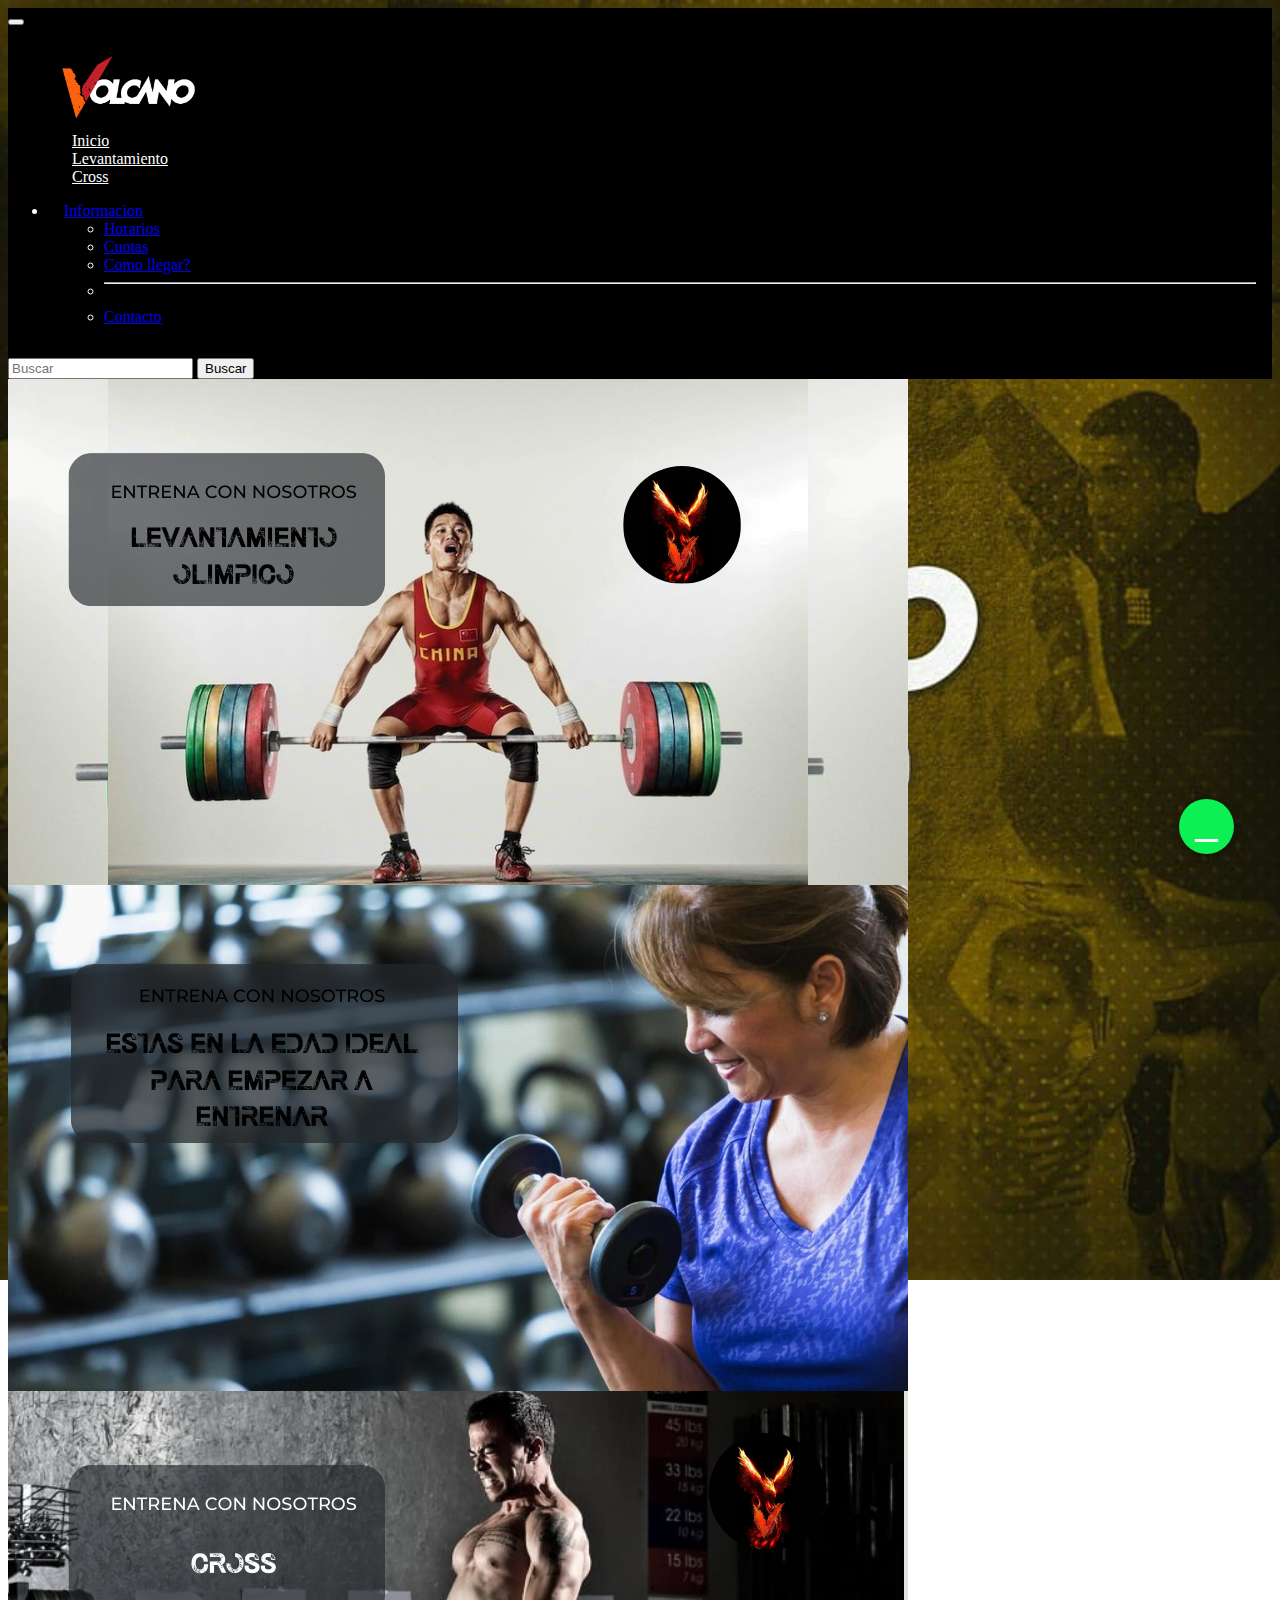
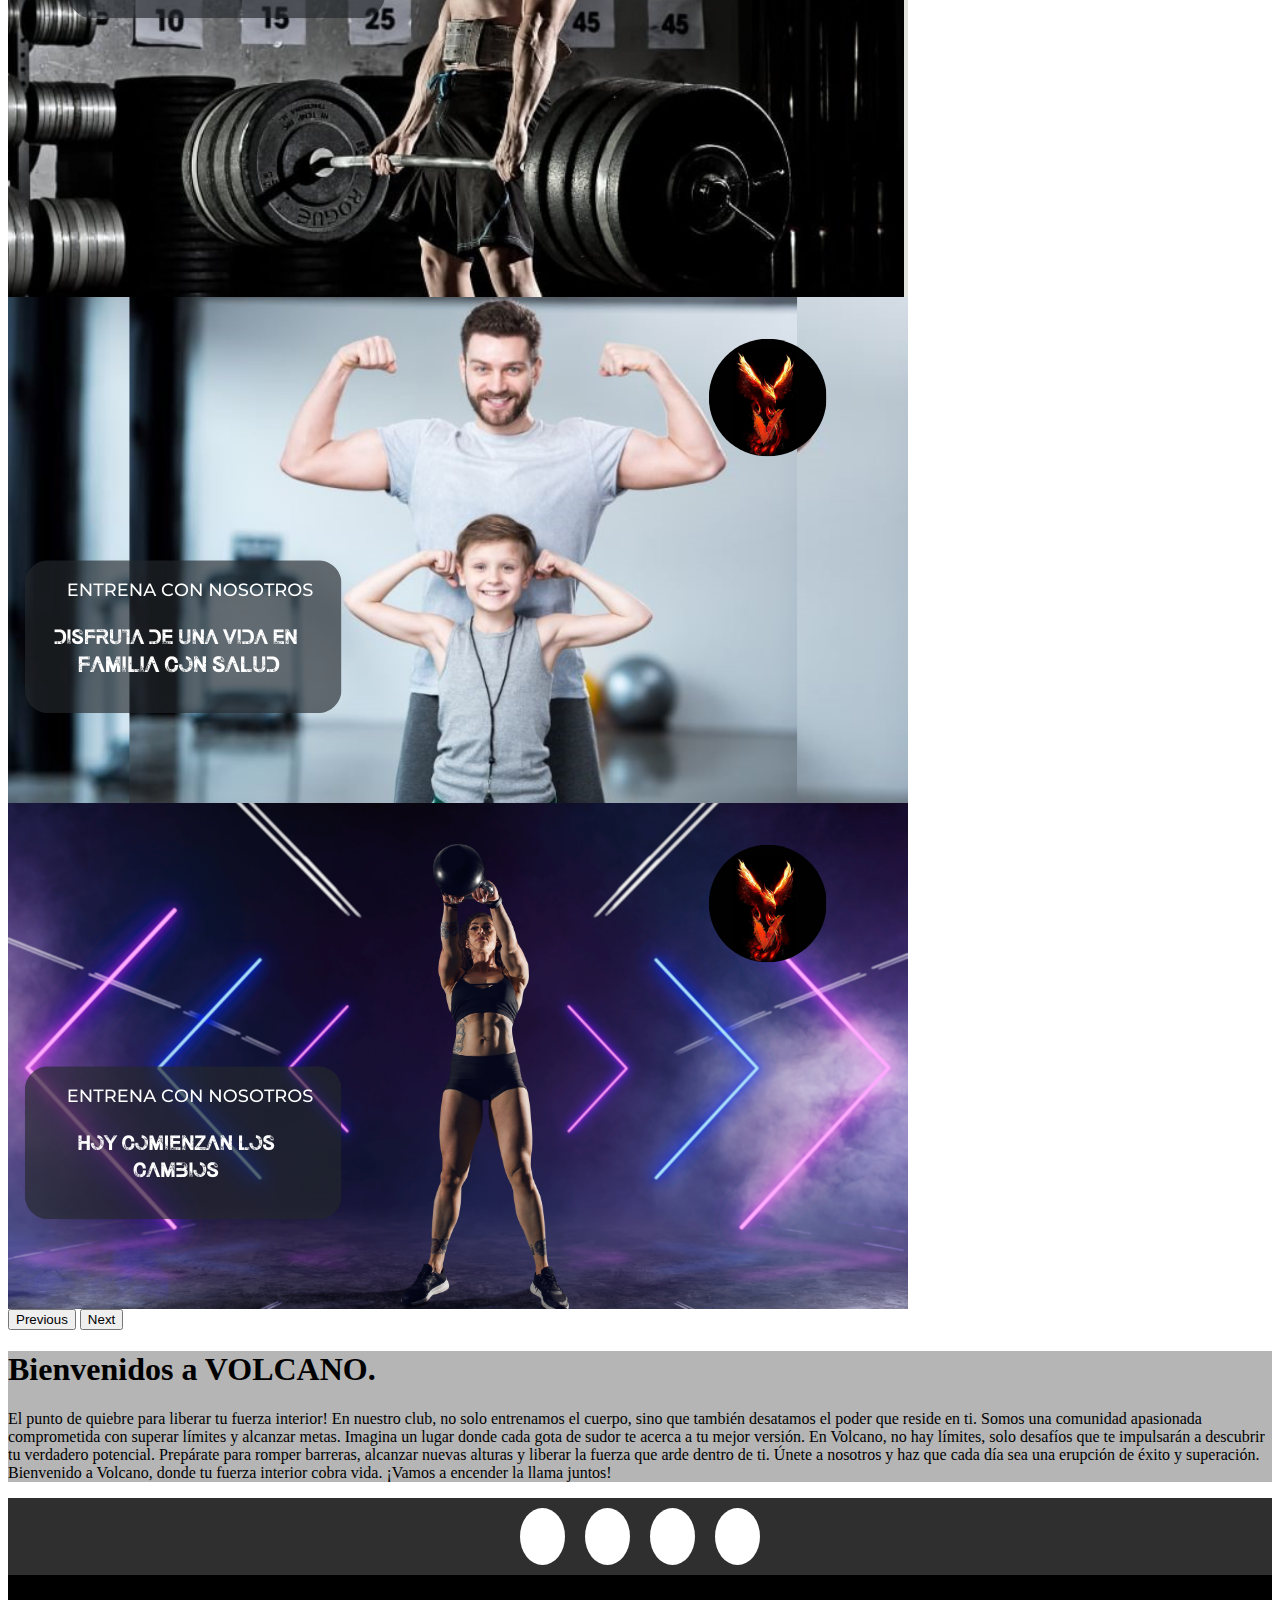
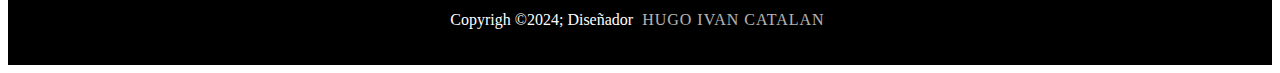
<file: index.html>
<!doctype html>
<html lang="es">
  <head>
    <meta charset="utf-8">
    <meta name="viewport" content="width=device-width, initial-scale=1">
    <title>Nuevo Volcano</title>
    <link href="https://cdn.jsdelivr.net/npm/bootstrap@5.3.2/dist/css/bootstrap.min.css" rel="stylesheet" integrity="sha384-T3c6CoIi6uLrA9TneNEoa7RxnatzjcDSCmG1MXxSR1GAsXEV/Dwwykc2MPK8M2HN" crossorigin="anonymous">
    <link rel="stylesheet" href="https://cdnjs.cloudflare.com/ajax/libs/font-awesome/5.15.1/css/all.min.css">
    <link rel="stylesheet" href="https://cdnjs.cloudflare.com/ajax/libs/font-awesome/6.5.1/css/all.min.css" integrity="sha512-DTOQO9RWCH3ppGqcWaEA1BIZOC6xxalwEsw9c2QQeAIftl+Vegovlnee1c9QX4TctnWMn13TZye+giMm8e2LwA==" crossorigin="anonymous" referrerpolicy="no-referrer" />
    <link rel="stylesheet" href="./css/styles.css">
  </head>
  <body>
    <header>
    <nav class="navbar-expand-lg bg-mio border-bottom border-body" data-bs-theme="dark">
    
      <div class="container-fluid">
        <button class="navbar-toggler" type="button" data-bs-toggle="collapse" data-bs-target="#navbarTogglerDemo01" aria-controls="navbarTogglerDemo01" aria-expanded="false" aria-label="Toggle navigation" _msthidden="A" _mstaria-label="320099" _msthash="424">
          <span class="navbar-toggler-icon"></span>
        </button>
        <div class="collapse navbar-collapse" id="navbarTogglerDemo01">
          
          <ul class="navbar-nav me-auto mb-2 mb-lg-0">
            <div class="logo">
              <img src="./asset/logo-volcano-PBI.png" alt="Logo de volcano">
          </div>
            <li class="nav-item">
              <a class="nav-link " aria-current="page" href="#" _msttexthash="59059" _msthash="426" style="color: white;padding: 1.5rem;">Inicio</a>
            </li>
            <li class="nav-item">
              <a class="nav-link" aria-current="page" href="./page/levantamiento.html" _msttexthash="72878" _msthash="427"; style="color: white; padding: 1.5rem" >Levantamiento</a>
            </li>
            <li class="nav-item">
              <a class="nav-link" aria-current="page" href= "./page/cross.html" _msttexthash="72878" _msthash="427"; style="color: white; padding: 1.5rem">Cross</a>
            </li>
            <li class="nav-item dropdown" style="color: white; padding: 1rem;">
              <a class="nav-link dropdown-toggle" data-bs-toggle="dropdown" href="#" role="button" aria-expanded="false" _msttexthash="300144" _msthash="335">Informacion</a>
              <ul class="dropdown-menu" _msthidden="4">
                <li _msthidden="1"><a class="dropdown-item" href="./page/horarios.html" _msttexthash="76466" _msthidden="1" _msthash="336">Horarios</a></li>
                <li _msthidden="1"><a class="dropdown-item" href="./page/cuotas.html" _msttexthash="232752" _msthidden="1" _msthash="337">Cuotas</a></li>
                <li _msthidden="1"><a class="dropdown-item" href="./page/comoLlegar.html" _msttexthash="349791" _msthidden="1" _msthash="338">Como llegar?</a></li>
                <li><hr class="dropdown-divider"></li>
                <li _msthidden="1"><a class="dropdown-item" href="./page/contactos.html" _msttexthash="230529" _msthidden="1" _msthash="339">Contacto</a></li>
              </ul>
          </ul>
          <form class="d-flex" role="search">
            <input class="form-control me-2" type="search" placeholder="Buscar" aria-label="Buscar" _mstplaceholder="74607" _msthash="429" _mstaria-label="74607">
            <button class="btn btn-outline-success" type="submit" _msttexthash="76154" _msthash="430">Buscar</button>
          </form>
        </div>
      </div>
    </nav>
  </header>
  
  <div id="carouselExample" class="carousel slide  ">
    <div class="carousel w-75 container ">
      <div class="carousel-item active container-fluid ">
        <img src="./asset/banner1.png" class="container-fluid " alt="...">
      </div>
      <div class="carousel-item container-fluid">
        <img src="./asset/banner2.png" class="container-fluid" alt="...">
      </div>
      <div class="carousel-item container-fluid">
        <img src="./asset/banner3.png" class="container-fluid" alt="...">
      </div>
      <div class="carousel-item container-fluid">
        <img src="./asset/banner4.png" class="container-fluid" alt="...">
      </div>
      <div class="carousel-item container-fluid">
        <img src="./asset/banner5.png" class="container-fluid" alt="...">
      </div>
    </div>    <button class="carousel-control-prev" type="button" data-bs-target="#carouselExample" data-bs-slide="prev">
      <span class="carousel-control-prev-icon " aria-hidden="true"></span>
      <span class="visually-hidden">Previous</span>
    </button>
    <button class="carousel-control-next" type="button" data-bs-target="#carouselExample" data-bs-slide="next">
      <span class="carousel-control-next-icon" aria-hidden="true"></span>
      <span class="visually-hidden">Next</span>
    </button>
  </div>

<article >
  <div class="position-relative p-lg-4 m-5 text-center text-white bg-otro">
    <h1>Bienvenidos a VOLCANO.</h1>
  <p>
  El punto de quiebre para liberar tu fuerza interior!
  
  En nuestro club, no solo entrenamos el cuerpo, sino que también desatamos el poder que reside en ti. Somos una comunidad apasionada comprometida con superar límites y alcanzar metas.
  
  Imagina un lugar donde cada gota de sudor te acerca a tu mejor versión. En Volcano, no hay límites, solo desafíos que te impulsarán a descubrir tu verdadero potencial.
  
  Prepárate para romper barreras, alcanzar nuevas alturas y liberar la fuerza que arde dentro de ti. Únete a nosotros y haz que cada día sea una erupción de éxito y superación.
  
  Bienvenido a Volcano, donde tu fuerza interior cobra vida. ¡Vamos a encender la llama juntos!</p>



</div>
<a href="https://walink.co/58cea6" target="_blank" class="btn-wsp container-fluid"><i class="fa-brands fa-whatsapp w-auto"></i></a></li>

</article>

  </main>

  

     <!-- Footer Start -->
     <footer class="footerConteiner">
      <div class="socialIcons">
               <a href="https://www.facebook.com/hugo.catalan.334/" target="_blank" class="facebook"><i class="fa-brands fa-facebook"></i></a></li>
               <a href="https://www.instagram.com/hugoivan.catalan/" target="_blank" class="twitter"><i class="fa-brands fa-instagram"></i></a></li>
               <a href="https://www.linkedin.com/in/hugo-catalan-895886133/" target="_blank" class="google-plus"><i class="fa-brands fa-linkedin-in"></i></a></li>
               <a href="https://walink.co/58cea6" target="_blank" class="instagram"><i class="fa-brands fa-whatsapp"></i></a></li>
      </div>
         
          <div class="footerBottom">
            <p>Copyrigh &copy;2024; Diseñador <span class="disen">Hugo Ivan Catalan</span></p>
          </div>
              
  </footer>
  <!-- Footer End -->
  <script src="https://cdn.jsdelivr.net/npm/@popperjs/core@2.11.8/dist/umd/popper.min.js" integrity="sha384-I7E8VVD/ismYTF4hNIPjVp/Zjvgyol6VFvRkX/vR+Vc4jQkC+hVqc2pM8ODewa9r" crossorigin="anonymous"></script>
  <script src="https://cdn.jsdelivr.net/npm/bootstrap@5.3.2/dist/js/bootstrap.min.js" integrity="sha384-BBtl+eGJRgqQAUMxJ7pMwbEyER4l1g+O15P+16Ep7Q9Q+zqX6gSbd85u4mG4QzX+" crossorigin="anonymous"></script>
</body>
</html>
</file>
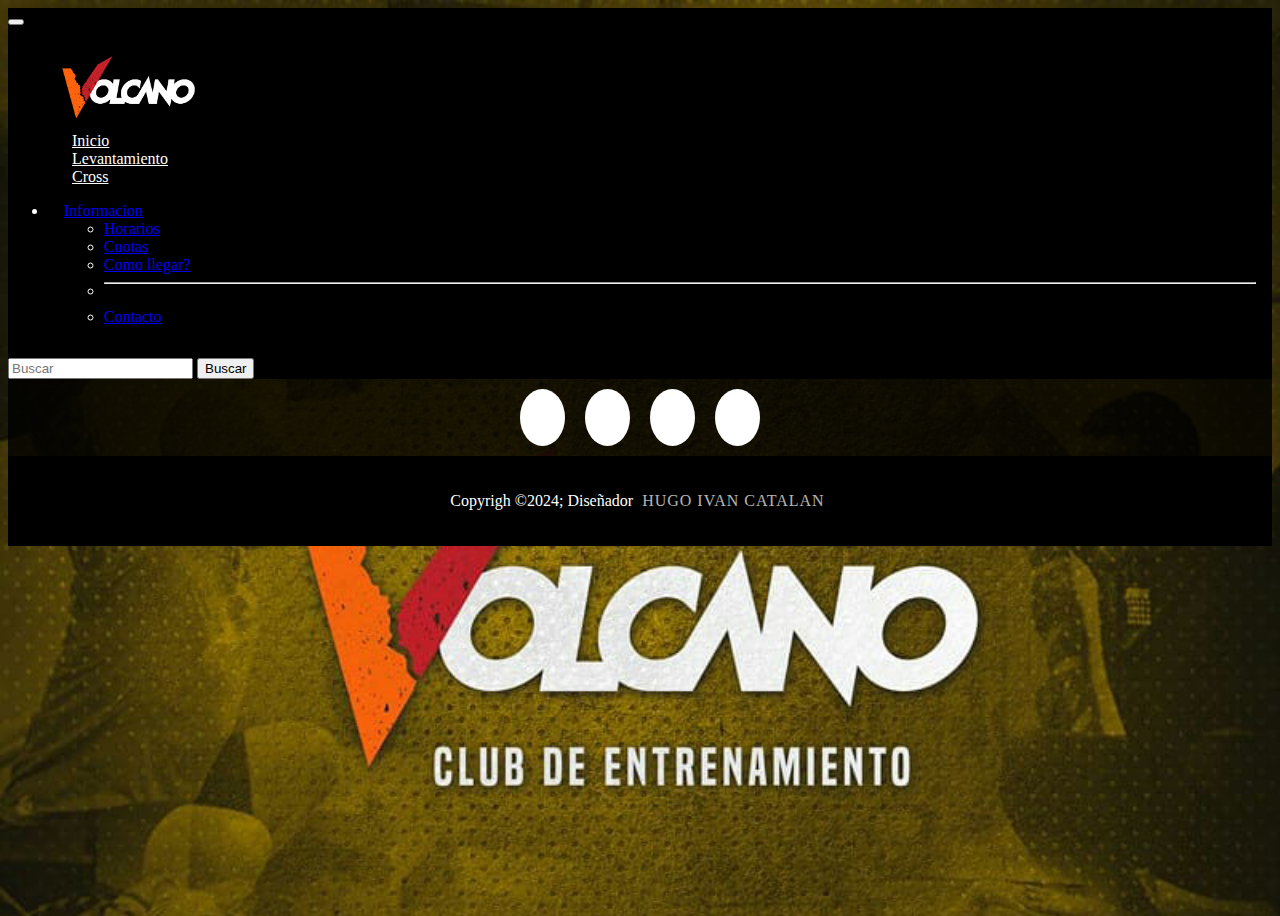
<file: page/comoLlegar.html>
<!doctype html>
<html lang="es">
  <head>
    <meta charset="utf-8">
    <meta name="viewport" content="width=device-width, initial-scale=1">
    <title>Nuevo Volcano</title>
    <link href="https://cdn.jsdelivr.net/npm/bootstrap@5.3.2/dist/css/bootstrap.min.css" rel="stylesheet" integrity="sha384-T3c6CoIi6uLrA9TneNEoa7RxnatzjcDSCmG1MXxSR1GAsXEV/Dwwykc2MPK8M2HN" crossorigin="anonymous">
    <link rel="stylesheet" href="https://cdnjs.cloudflare.com/ajax/libs/font-awesome/5.15.1/css/all.min.css">
    <link rel="stylesheet" href="https://cdnjs.cloudflare.com/ajax/libs/font-awesome/6.5.1/css/all.min.css" integrity="sha512-DTOQO9RWCH3ppGqcWaEA1BIZOC6xxalwEsw9c2QQeAIftl+Vegovlnee1c9QX4TctnWMn13TZye+giMm8e2LwA==" crossorigin="anonymous" referrerpolicy="no-referrer" />
    <link rel="stylesheet" href="../css/styles.css">
  </head>
  <body>
    <header>
    <nav class="navbar-expand-lg bg-mio border-bottom border-body" data-bs-theme="dark">
    
      <div class="container-fluid">
        <button class="navbar-toggler" type="button" data-bs-toggle="collapse" data-bs-target="#navbarTogglerDemo01" aria-controls="navbarTogglerDemo01" aria-expanded="false" aria-label="Toggle navigation" _msthidden="A" _mstaria-label="320099" _msthash="424">
          <span class="navbar-toggler-icon"></span>
        </button>
        <div class="collapse navbar-collapse" id="navbarTogglerDemo01">
          
          <ul class="navbar-nav me-auto mb-2 mb-lg-0">
            <div class="logo">
              <img src="../asset/logo-volcano-PBI.png" alt="Logo de volcano">
          </div>
            <li class="nav-item">
              <a class="nav-link " aria-current="page" href="../index.html" _msttexthash="59059" _msthash="426" style="color: white;padding: 1.5rem;">Inicio</a>
            </li>
            <li class="nav-item">
              <a class="nav-link" href="#" _msttexthash="72878" _msthash="427"; style="color: white; padding: 1.5rem" >Levantamiento</a>
            </li>
            <li class="nav-item">
              <a class="nav-link" aria-current="page" href="/page/cross.html"  _msttexthash="227084" _msthash="428"; style="color: white; padding: 1.5rem">Cross</a>
            </li>
            <li class="nav-item dropdown" style="color: white; padding: 1rem;">
              <a class="nav-link dropdown-toggle" data-bs-toggle="dropdown" href="#" role="button" aria-expanded="false" _msttexthash="300144" _msthash="335">Informacion</a>
              <ul class="dropdown-menu" _msthidden="4">
                <li _msthidden="1"><a class="dropdown-item" href="./horarios.html" _msttexthash="76466" _msthidden="1" _msthash="336">Horarios</a></li>
                <li _msthidden="1"><a class="dropdown-item" href="./cuotas.html" _msttexthash="232752" _msthidden="1" _msthash="337">Cuotas</a></li>
                <li _msthidden="1"><a class="dropdown-item" href="./comoLlegar.html" _msttexthash="349791" _msthidden="1" _msthash="338">Como llegar?</a></li>
                <li><hr class="dropdown-divider"></li>
                <li _msthidden="1"><a class="dropdown-item" href="./contactos.html" _msttexthash="230529" _msthidden="1" _msthash="339">Contacto</a></li>
              </ul>
          </ul>
          <form class="d-flex" role="search">
            <input class="form-control me-2" type="search" placeholder="Buscar" aria-label="Buscar" _mstplaceholder="74607" _msthash="429" _mstaria-label="74607">
            <button class="btn btn-outline-success" type="submit" _msttexthash="76154" _msthash="430">Buscar</button>
          </form>
        </div>
      </div>
    </nav>
  </header>

  
 
 
     <!-- Footer Start -->
     <footer class="footerConteiner">
      <div class="socialIcons">
               <a href="#" target="_blank" class="facebook"><i class="fa-brands fa-facebook"></i></a></li>
               <a href="#" target="_blank" class="twitter"><i class="fa-brands fa-instagram"></i></a></li>
               <a href="#" target="_blank" class="google-plus"><i class="fa-brands fa-linkedin-in"></i></a></li>
               <a href="#" target="_blank" class="instagram"><i class="fa-brands fa-whatsapp"></i></a></li>
      </div>
          
          <div class="footerBottom">
            <p>Copyrigh &copy;2024; Diseñador <span class="disen">Hugo Ivan Catalan</span></p>
          </div>
              
  </footer>
  <!-- Footer End -->
    <script src="https://cdn.jsdelivr.net/npm/bootstrap@5.3.2/dist/js/bootstrap.bundle.min.js" integrity="sha384-C6RzsynM9kWDrMNeT87bh95OGNyZPhcTNXj1NW7RuBCsyN/o0jlpcV8Qyq46cDfL" crossorigin="anonymous"></script>
  </body>
</html>
</file>
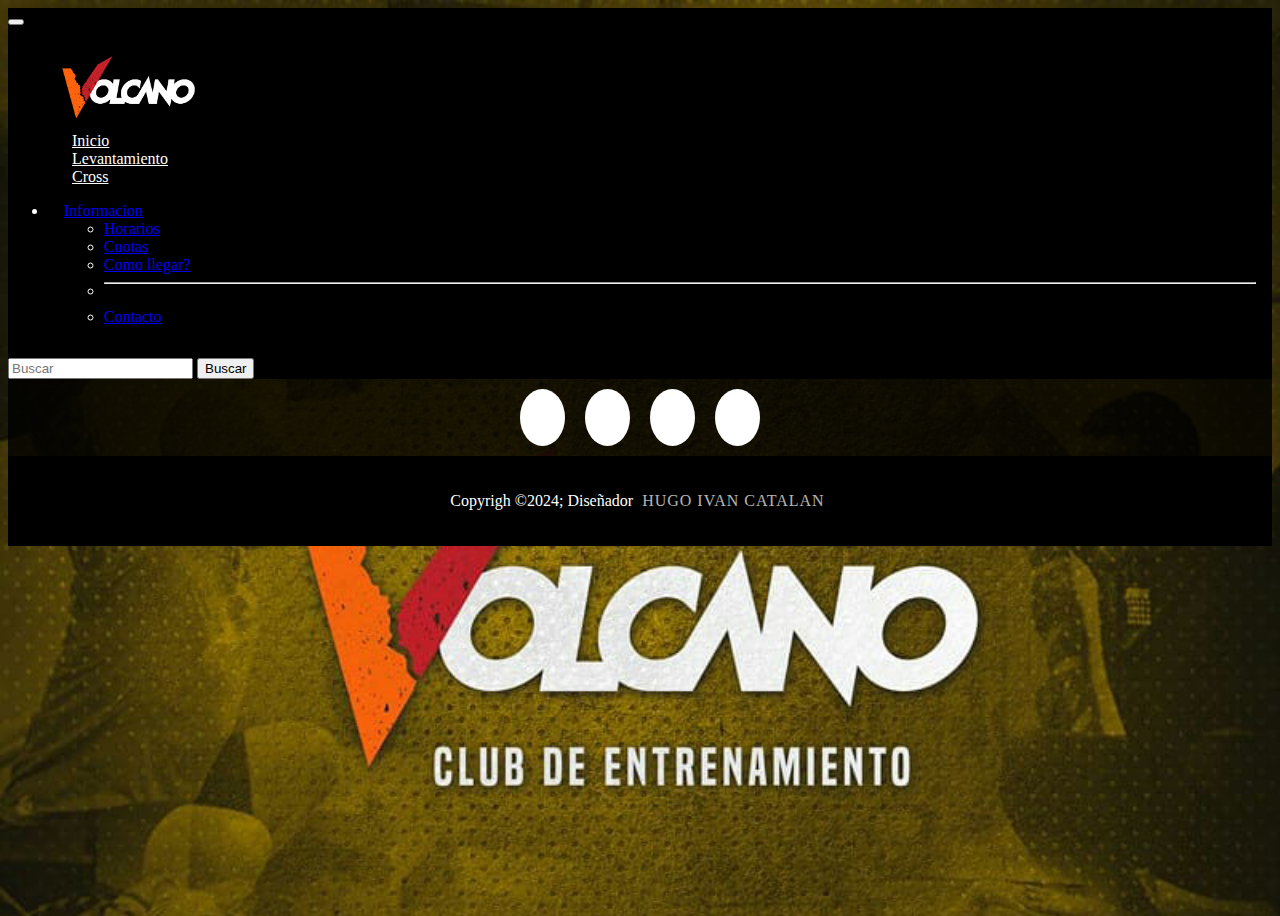
<file: page/contactos.html>
<!doctype html>
<html lang="es">
  <head>
    <meta charset="utf-8">
    <meta name="viewport" content="width=device-width, initial-scale=1">
    <title>Nuevo Volcano</title>
    <link href="https://cdn.jsdelivr.net/npm/bootstrap@5.3.2/dist/css/bootstrap.min.css" rel="stylesheet" integrity="sha384-T3c6CoIi6uLrA9TneNEoa7RxnatzjcDSCmG1MXxSR1GAsXEV/Dwwykc2MPK8M2HN" crossorigin="anonymous">
    <link rel="stylesheet" href="https://cdnjs.cloudflare.com/ajax/libs/font-awesome/5.15.1/css/all.min.css">
    <link rel="stylesheet" href="https://cdnjs.cloudflare.com/ajax/libs/font-awesome/6.5.1/css/all.min.css" integrity="sha512-DTOQO9RWCH3ppGqcWaEA1BIZOC6xxalwEsw9c2QQeAIftl+Vegovlnee1c9QX4TctnWMn13TZye+giMm8e2LwA==" crossorigin="anonymous" referrerpolicy="no-referrer" />
    <link rel="stylesheet" href="../css/styles.css">
  </head>
  <body>
    <header>
    <nav class="navbar-expand-lg bg-mio border-bottom border-body" data-bs-theme="dark">
    
      <div class="container-fluid">
        <button class="navbar-toggler" type="button" data-bs-toggle="collapse" data-bs-target="#navbarTogglerDemo01" aria-controls="navbarTogglerDemo01" aria-expanded="false" aria-label="Toggle navigation" _msthidden="A" _mstaria-label="320099" _msthash="424">
          <span class="navbar-toggler-icon"></span>
        </button>
        <div class="collapse navbar-collapse" id="navbarTogglerDemo01">
          
          <ul class="navbar-nav me-auto mb-2 mb-lg-0">
            <div class="logo">
              <img src="../asset/logo-volcano-PBI.png" alt="Logo de volcano">
          </div>
            <li class="nav-item">
              <a class="nav-link " aria-current="page" href="../index.html" _msttexthash="59059" _msthash="426" style="color: white;padding: 1.5rem;">Inicio</a>
            </li>
            <li class="nav-item">
              <a class="nav-link" href="./levantamiento.html" _msttexthash="72878" _msthash="427"; style="color: white; padding: 1.5rem" >Levantamiento</a>
            </li>
            <li class="nav-item">
              <a class="nav-link aria-disabled=" href="./cross.html"   true_msttexthash="227084" _msthash="428"; style="color: white; padding: 1.5rem">Cross</a>
            </li>
            <li class="nav-item dropdown" style="color: white; padding: 1rem;">
              <a class="nav-link dropdown-toggle" data-bs-toggle="dropdown" href="#" role="button" aria-expanded="false" _msttexthash="300144" _msthash="335">Informacion</a>
              <ul class="dropdown-menu" _msthidden="4">
                <li _msthidden="1"><a class="dropdown-item" href="./horarios.html" _msttexthash="76466" _msthidden="1" _msthash="336">Horarios</a></li>
                <li _msthidden="1"><a class="dropdown-item" href="./cuotas.html" _msttexthash="232752" _msthidden="1" _msthash="337">Cuotas</a></li>
                <li _msthidden="1"><a class="dropdown-item" href="./comoLlegar.html" _msttexthash="349791" _msthidden="1" _msthash="338">Como llegar?</a></li>
                <li><hr class="dropdown-divider"></li>
                <li _msthidden="1"><a class="dropdown-item" href="#" _msttexthash="230529" _msthidden="1" _msthash="339">Contacto</a></li>
              </ul>
          </ul>
          <form class="d-flex" role="search">
            <input class="form-control me-2" type="search" placeholder="Buscar" aria-label="Buscar" _mstplaceholder="74607" _msthash="429" _mstaria-label="74607">
            <button class="btn btn-outline-success" type="submit" _msttexthash="76154" _msthash="430">Buscar</button>
          </form>
        </div>
      </div>
    </nav>
  </header>

  
 
 
     <!-- Footer Start -->
     <footer class="footerConteiner">
      <div class="socialIcons">
               <a href="#" target="_blank" class="facebook"><i class="fa-brands fa-facebook"></i></a></li>
               <a href="#" target="_blank" class="twitter"><i class="fa-brands fa-instagram"></i></a></li>
               <a href="#" target="_blank" class="google-plus"><i class="fa-brands fa-linkedin-in"></i></a></li>
               <a href="#" target="_blank" class="instagram"><i class="fa-brands fa-whatsapp"></i></a></li>
      </div>
          
          <div class="footerBottom">
            <p>Copyrigh &copy;2024; Diseñador <span class="disen">Hugo Ivan Catalan</span></p>
          </div>
              
  </footer>
  <!-- Footer End -->
    <script src="https://cdn.jsdelivr.net/npm/bootstrap@5.3.2/dist/js/bootstrap.bundle.min.js" integrity="sha384-C6RzsynM9kWDrMNeT87bh95OGNyZPhcTNXj1NW7RuBCsyN/o0jlpcV8Qyq46cDfL" crossorigin="anonymous"></script>
  </body>
</html>
</file>
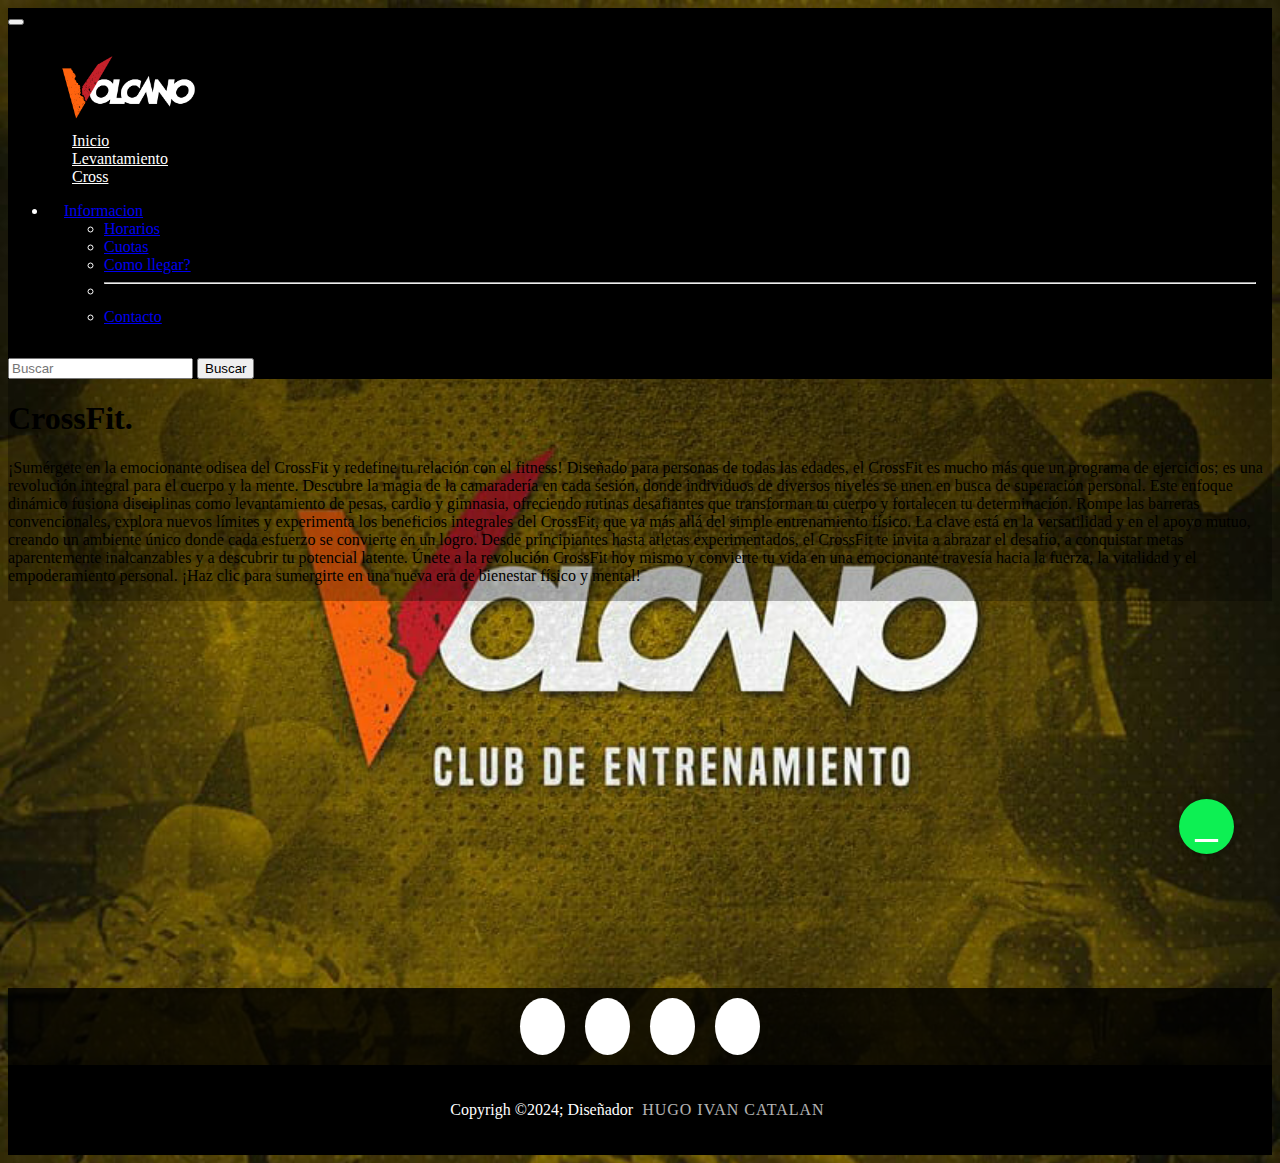
<file: page/cross.html>
<!doctype html>
<html lang="es">
  <head>
    <meta charset="utf-8">
    <meta name="viewport" content="width=device-width, initial-scale=1">
    <title>Nuevo Volcano</title>
    <link href="https://cdn.jsdelivr.net/npm/bootstrap@5.3.2/dist/css/bootstrap.min.css" rel="stylesheet" integrity="sha384-T3c6CoIi6uLrA9TneNEoa7RxnatzjcDSCmG1MXxSR1GAsXEV/Dwwykc2MPK8M2HN" crossorigin="anonymous">
    <link rel="stylesheet" href="https://cdnjs.cloudflare.com/ajax/libs/font-awesome/5.15.1/css/all.min.css">
    <link rel="stylesheet" href="https://cdnjs.cloudflare.com/ajax/libs/font-awesome/6.5.1/css/all.min.css" integrity="sha512-DTOQO9RWCH3ppGqcWaEA1BIZOC6xxalwEsw9c2QQeAIftl+Vegovlnee1c9QX4TctnWMn13TZye+giMm8e2LwA==" crossorigin="anonymous" referrerpolicy="no-referrer" />
    <link rel="stylesheet" href="../css/styles.css">
  </head>
  <body>
    <header>
    <nav class="navbar-expand-lg bg-mio border-bottom border-body" data-bs-theme="dark">
    
      <div class="container-fluid">
        <button class="navbar-toggler" type="button" data-bs-toggle="collapse" data-bs-target="#navbarTogglerDemo01" aria-controls="navbarTogglerDemo01" aria-expanded="false" aria-label="Toggle navigation" _msthidden="A" _mstaria-label="320099" _msthash="424">
          <span class="navbar-toggler-icon"></span>
        </button>
        <div class="collapse navbar-collapse" id="navbarTogglerDemo01">
          
          <ul class="navbar-nav me-auto mb-2 mb-lg-0">
            <div class="logo">
              <img src="../asset/logo-volcano-PBI.png" alt="Logo de volcano">
          </div>
            <li class="nav-item">
              <a class="nav-link " aria-current="page" href="../index.html" _msttexthash="59059" _msthash="426" style="color: white;padding: 1.5rem;">Inicio</a>
            </li>
            <li class="nav-item">
              <a class="nav-link" href="./levantamiento.html" _msttexthash="72878" _msthash="427"; style="color: white; padding: 1.5rem" >Levantamiento</a>
            </li>
            <li class="nav-item">
              <a class="nav-link" aria-current="page" href="/page/cross.html"  _msttexthash="227084" _msthash="428"; style="color: white; padding: 1.5rem">Cross</a>
            </li>
            <li class="nav-item dropdown" style="color: white; padding: 1rem;">
              <a class="nav-link dropdown-toggle" data-bs-toggle="dropdown" href="#" role="button" aria-expanded="false" _msttexthash="300144" _msthash="335">Informacion</a>
              <ul class="dropdown-menu" _msthidden="4">
                <li _msthidden="1"><a class="dropdown-item" href="./horarios.html" _msttexthash="76466" _msthidden="1" _msthash="336">Horarios</a></li>
                <li _msthidden="1"><a class="dropdown-item" href="./cuotas.html" _msttexthash="232752" _msthidden="1" _msthash="337">Cuotas</a></li>
                <li _msthidden="1"><a class="dropdown-item" href="./comoLlegar.html" _msttexthash="349791" _msthidden="1" _msthash="338">Como llegar?</a></li>
                <li><hr class="dropdown-divider"></li>
                <li _msthidden="1"><a class="dropdown-item" href="./contactos.html" _msttexthash="230529" _msthidden="1" _msthash="339">Contacto</a></li>
              </ul>
          </ul>
          <form class="d-flex" role="search">
            <input class="form-control me-2" type="search" placeholder="Buscar" aria-label="Buscar" _mstplaceholder="74607" _msthash="429" _mstaria-label="74607">
            <button class="btn btn-outline-success" type="submit" _msttexthash="76154" _msthash="430">Buscar</button>
          </form>
        </div>
      </div>
    </nav>
  </header>

  
  <div class="p-lg-3 m-3 text-center text-white bg-otro">
     
    <h1>CrossFit.</h1>
<p class="p-4 ">¡Sumérgete en la emocionante odisea del CrossFit y redefine tu relación con el fitness! Diseñado para personas de todas las edades, el CrossFit es mucho más que un programa de ejercicios; es una revolución integral para el cuerpo y la mente. Descubre la magia de la camaradería en cada sesión, donde individuos de diversos niveles se unen en busca de superación personal. Este enfoque dinámico fusiona disciplinas como levantamiento de pesas, cardio y gimnasia, ofreciendo rutinas desafiantes que transforman tu cuerpo y fortalecen tu determinación. Rompe las barreras convencionales, explora nuevos límites y experimenta los beneficios integrales del CrossFit, que va más allá del simple entrenamiento físico. La clave está en la versatilidad y en el apoyo mutuo, creando un ambiente único donde cada esfuerzo se convierte en un logro. Desde principiantes hasta atletas experimentados, el CrossFit te invita a abrazar el desafío, a conquistar metas aparentemente inalcanzables y a descubrir tu potencial latente. Únete a la revolución CrossFit hoy mismo y convierte tu vida en una emocionante travesía hacia la fuerza, la vitalidad y el empoderamiento personal. ¡Haz clic para sumergirte en una nueva era de bienestar físico y mental!</p>
</div>


<div class="youtube">
  <iframe src="https://www.youtube.com/embed/rhP86qvoczE?si=jxOvxgGU693nrLsb" title="YouTube video player" frameborder="0" allow="accelerometer; autoplay; clipboard-write; encrypted-media; gyroscope; picture-in-picture; web-share" allowfullscreen></iframe>
</div>

<a href="https://walink.co/58cea6" target="_blank" class="btn-wsp container-fluid"><i class="fa-brands fa-whatsapp w-auto"></i></a></li>

 
     <!-- Footer Start -->
     <footer class="footerConteiner">
      <div class="socialIcons">
               <a href="#" target="_blank" class="facebook"><i class="fa-brands fa-facebook"></i></a></li>
               <a href="#" target="_blank" class="twitter"><i class="fa-brands fa-instagram"></i></a></li>
               <a href="#" target="_blank" class="google-plus"><i class="fa-brands fa-linkedin-in"></i></a></li>
               <a href="#" target="_blank" class="instagram"><i class="fa-brands fa-whatsapp"></i></a></li>
      </div>
          
          <div class="footerBottom">
            <p>Copyrigh &copy;2024; Diseñador <span class="disen">Hugo Ivan Catalan</span></p>
          </div>
              
  </footer>
  <!-- Footer End -->
    <script src="https://cdn.jsdelivr.net/npm/bootstrap@5.3.2/dist/js/bootstrap.bundle.min.js" integrity="sha384-C6RzsynM9kWDrMNeT87bh95OGNyZPhcTNXj1NW7RuBCsyN/o0jlpcV8Qyq46cDfL" crossorigin="anonymous"></script>
  </body>
</html>
</file>
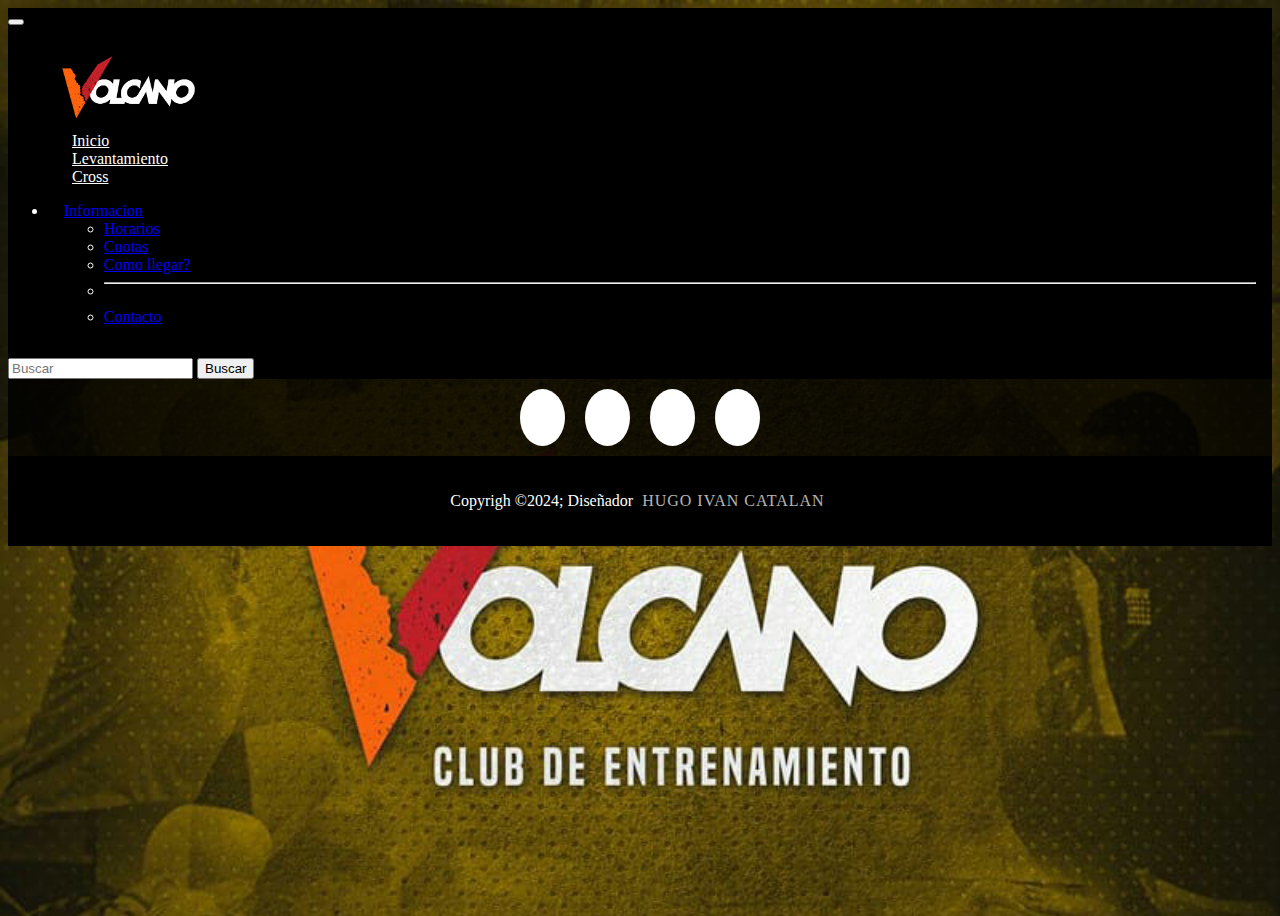
<file: page/cuotas.html>
<!doctype html>
<html lang="es">
  <head>
    <meta charset="utf-8">
    <meta name="viewport" content="width=device-width, initial-scale=1">
    <title>Nuevo Volcano</title>
    <link href="https://cdn.jsdelivr.net/npm/bootstrap@5.3.2/dist/css/bootstrap.min.css" rel="stylesheet" integrity="sha384-T3c6CoIi6uLrA9TneNEoa7RxnatzjcDSCmG1MXxSR1GAsXEV/Dwwykc2MPK8M2HN" crossorigin="anonymous">
    <link rel="stylesheet" href="https://cdnjs.cloudflare.com/ajax/libs/font-awesome/5.15.1/css/all.min.css">
    <link rel="stylesheet" href="https://cdnjs.cloudflare.com/ajax/libs/font-awesome/6.5.1/css/all.min.css" integrity="sha512-DTOQO9RWCH3ppGqcWaEA1BIZOC6xxalwEsw9c2QQeAIftl+Vegovlnee1c9QX4TctnWMn13TZye+giMm8e2LwA==" crossorigin="anonymous" referrerpolicy="no-referrer" />
    <link rel="stylesheet" href="../css/styles.css">
  </head>
  <body>
    <header>
    <nav class="navbar-expand-lg bg-mio border-bottom border-body" data-bs-theme="dark">
    
      <div class="container-fluid">
        <button class="navbar-toggler" type="button" data-bs-toggle="collapse" data-bs-target="#navbarTogglerDemo01" aria-controls="navbarTogglerDemo01" aria-expanded="false" aria-label="Toggle navigation" _msthidden="A" _mstaria-label="320099" _msthash="424">
          <span class="navbar-toggler-icon"></span>
        </button>
        <div class="collapse navbar-collapse" id="navbarTogglerDemo01">
          
          <ul class="navbar-nav me-auto mb-2 mb-lg-0">
            <div class="logo">
              <img src="../asset/logo-volcano-PBI.png" alt="Logo de volcano">
          </div>
            <li class="nav-item">
              <a class="nav-link " aria-current="page" href="../index.html" _msttexthash="59059" _msthash="426" style="color: white;padding: 1.5rem;">Inicio</a>
            </li>
            <li class="nav-item">
              <a class="nav-link" href="#" _msttexthash="72878" _msthash="427"; style="color: white; padding: 1.5rem" >Levantamiento</a>
            </li>
            <li class="nav-item">
              <a class="nav-link" aria-current="page" href="./cross.html"  _msttexthash="227084" _msthash="428"; style="color: white; padding: 1.5rem">Cross</a>
            </li>
            <li class="nav-item dropdown" style="color: white; padding: 1rem;">
              <a class="nav-link dropdown-toggle" data-bs-toggle="dropdown" href="#" role="button" aria-expanded="false" _msttexthash="300144" _msthash="335">Informacion</a>
              <ul class="dropdown-menu" _msthidden="4">
                <li _msthidden="1"><a class="dropdown-item" href="./horarios.html" _msttexthash="76466" _msthidden="1" _msthash="336">Horarios</a></li>
                <li _msthidden="1"><a class="dropdown-item" href="./cuotas.html" _msttexthash="232752" _msthidden="1" _msthash="337">Cuotas</a></li>
                <li _msthidden="1"><a class="dropdown-item" href="./comoLlegar.html" _msttexthash="349791" _msthidden="1" _msthash="338">Como llegar?</a></li>
                <li><hr class="dropdown-divider"></li>
                <li _msthidden="1"><a class="dropdown-item" href="./contactos.html" _msttexthash="230529" _msthidden="1" _msthash="339">Contacto</a></li>
              </ul>
          </ul>
          <form class="d-flex" role="search">
            <input class="form-control me-2" type="search" placeholder="Buscar" aria-label="Buscar" _mstplaceholder="74607" _msthash="429" _mstaria-label="74607">
            <button class="btn btn-outline-success" type="submit" _msttexthash="76154" _msthash="430">Buscar</button>
          </form>
        </div>
      </div>
    </nav>
  </header>

  
 
 
     <!-- Footer Start -->
     <footer class="footerConteiner">
      <div class="socialIcons">
               <a href="#" target="_blank" class="facebook"><i class="fa-brands fa-facebook"></i></a></li>
               <a href="#" target="_blank" class="twitter"><i class="fa-brands fa-instagram"></i></a></li>
               <a href="#" target="_blank" class="google-plus"><i class="fa-brands fa-linkedin-in"></i></a></li>
               <a href="#" target="_blank" class="instagram"><i class="fa-brands fa-whatsapp"></i></a></li>
      </div>
        
          <div class="footerBottom">
            <p>Copyrigh &copy;2024; Diseñador <span class="disen">Hugo Ivan Catalan</span></p>
          </div>
              
  </footer>
  <!-- Footer End -->
    <script src="https://cdn.jsdelivr.net/npm/bootstrap@5.3.2/dist/js/bootstrap.bundle.min.js" integrity="sha384-C6RzsynM9kWDrMNeT87bh95OGNyZPhcTNXj1NW7RuBCsyN/o0jlpcV8Qyq46cDfL" crossorigin="anonymous"></script>
  </body>
</html>
</file>
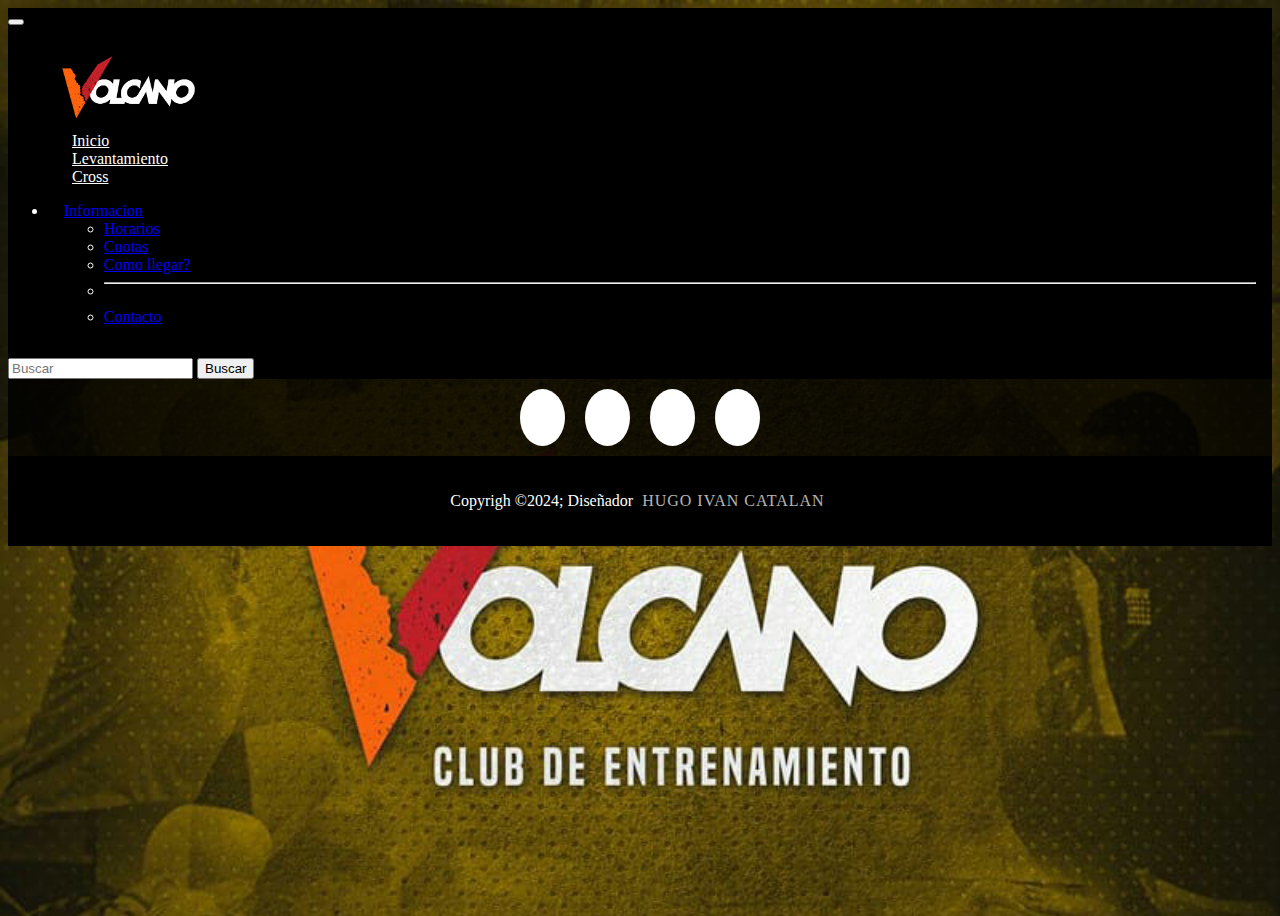
<file: page/horarios.html>
<!doctype html>
<html lang="es">
  <head>
    <meta charset="utf-8">
    <meta name="viewport" content="width=device-width, initial-scale=1">
    <title>Nuevo Volcano</title>
    <link href="https://cdn.jsdelivr.net/npm/bootstrap@5.3.2/dist/css/bootstrap.min.css" rel="stylesheet" integrity="sha384-T3c6CoIi6uLrA9TneNEoa7RxnatzjcDSCmG1MXxSR1GAsXEV/Dwwykc2MPK8M2HN" crossorigin="anonymous">
    <link rel="stylesheet" href="https://cdnjs.cloudflare.com/ajax/libs/font-awesome/5.15.1/css/all.min.css">
    <link rel="stylesheet" href="https://cdnjs.cloudflare.com/ajax/libs/font-awesome/6.5.1/css/all.min.css" integrity="sha512-DTOQO9RWCH3ppGqcWaEA1BIZOC6xxalwEsw9c2QQeAIftl+Vegovlnee1c9QX4TctnWMn13TZye+giMm8e2LwA==" crossorigin="anonymous" referrerpolicy="no-referrer" />
    <link rel="stylesheet" href="../css/styles.css">
  </head>
  <body>
    <header>
    <nav class="navbar-expand-lg bg-mio border-bottom border-body" data-bs-theme="dark">
    
      <div class="container-fluid">
        <button class="navbar-toggler" type="button" data-bs-toggle="collapse" data-bs-target="#navbarTogglerDemo01" aria-controls="navbarTogglerDemo01" aria-expanded="false" aria-label="Toggle navigation" _msthidden="A" _mstaria-label="320099" _msthash="424">
          <span class="navbar-toggler-icon"></span>
        </button>
        <div class="collapse navbar-collapse" id="navbarTogglerDemo01">
          
          <ul class="navbar-nav me-auto mb-2 mb-lg-0">
            <div class="logo">
              <img src="../asset/logo-volcano-PBI.png" alt="Logo de volcano">
          </div>
            <li class="nav-item">
              <a class="nav-link " aria-current="page" href="../index.html" _msttexthash="59059" _msthash="426" style="color: white;padding: 1.5rem;">Inicio</a>
            </li>
            <li class="nav-item">
              <a class="nav-link" href="#" _msttexthash="72878" _msthash="427"; style="color: white; padding: 1.5rem" >Levantamiento</a>
            </li>
            <li class="nav-item">
              <a class="nav-link" aria-current="page" href="./cross.html"  _msttexthash="227084" _msthash="428"; style="color: white; padding: 1.5rem">Cross</a>
            </li>
            <li class="nav-item dropdown" style="color: white; padding: 1rem;">
              <a class="nav-link dropdown-toggle" data-bs-toggle="dropdown" href="#" role="button" aria-expanded="false" _msttexthash="300144" _msthash="335">Informacion</a>
              <ul class="dropdown-menu" _msthidden="4">
                <li _msthidden="1"><a class="dropdown-item" href="./horarios.html" _msttexthash="76466" _msthidden="1" _msthash="336">Horarios</a></li>
                <li _msthidden="1"><a class="dropdown-item" href="./cuotas.html" _msttexthash="232752" _msthidden="1" _msthash="337">Cuotas</a></li>
                <li _msthidden="1"><a class="dropdown-item" href="./comoLlegar.html" _msttexthash="349791" _msthidden="1" _msthash="338">Como llegar?</a></li>
                <li><hr class="dropdown-divider"></li>
                <li _msthidden="1"><a class="dropdown-item" href="./contactos.html" _msttexthash="230529" _msthidden="1" _msthash="339">Contacto</a></li>
              </ul>
          </ul>
          <form class="d-flex" role="search">
            <input class="form-control me-2" type="search" placeholder="Buscar" aria-label="Buscar" _mstplaceholder="74607" _msthash="429" _mstaria-label="74607">
            <button class="btn btn-outline-success" type="submit" _msttexthash="76154" _msthash="430">Buscar</button>
          </form>
        </div>
      </div>
    </nav>
  </header>

  
 
 
     <!-- Footer Start -->
     <footer class="footerConteiner">
      <div class="socialIcons">
               <a href="#" target="_blank" class="facebook"><i class="fa-brands fa-facebook"></i></a></li>
               <a href="#" target="_blank" class="twitter"><i class="fa-brands fa-instagram"></i></a></li>
               <a href="#" target="_blank" class="google-plus"><i class="fa-brands fa-linkedin-in"></i></a></li>
               <a href="#" target="_blank" class="instagram"><i class="fa-brands fa-whatsapp"></i></a></li>
      </div>
         
          <div class="footerBottom">
            <p>Copyrigh &copy;2024; Diseñador <span class="disen">Hugo Ivan Catalan</span></p>
          </div>
              
  </footer>
  <!-- Footer End -->
    <script src="https://cdn.jsdelivr.net/npm/bootstrap@5.3.2/dist/js/bootstrap.bundle.min.js" integrity="sha384-C6RzsynM9kWDrMNeT87bh95OGNyZPhcTNXj1NW7RuBCsyN/o0jlpcV8Qyq46cDfL" crossorigin="anonymous"></script>
  </body>
</html>
</file>
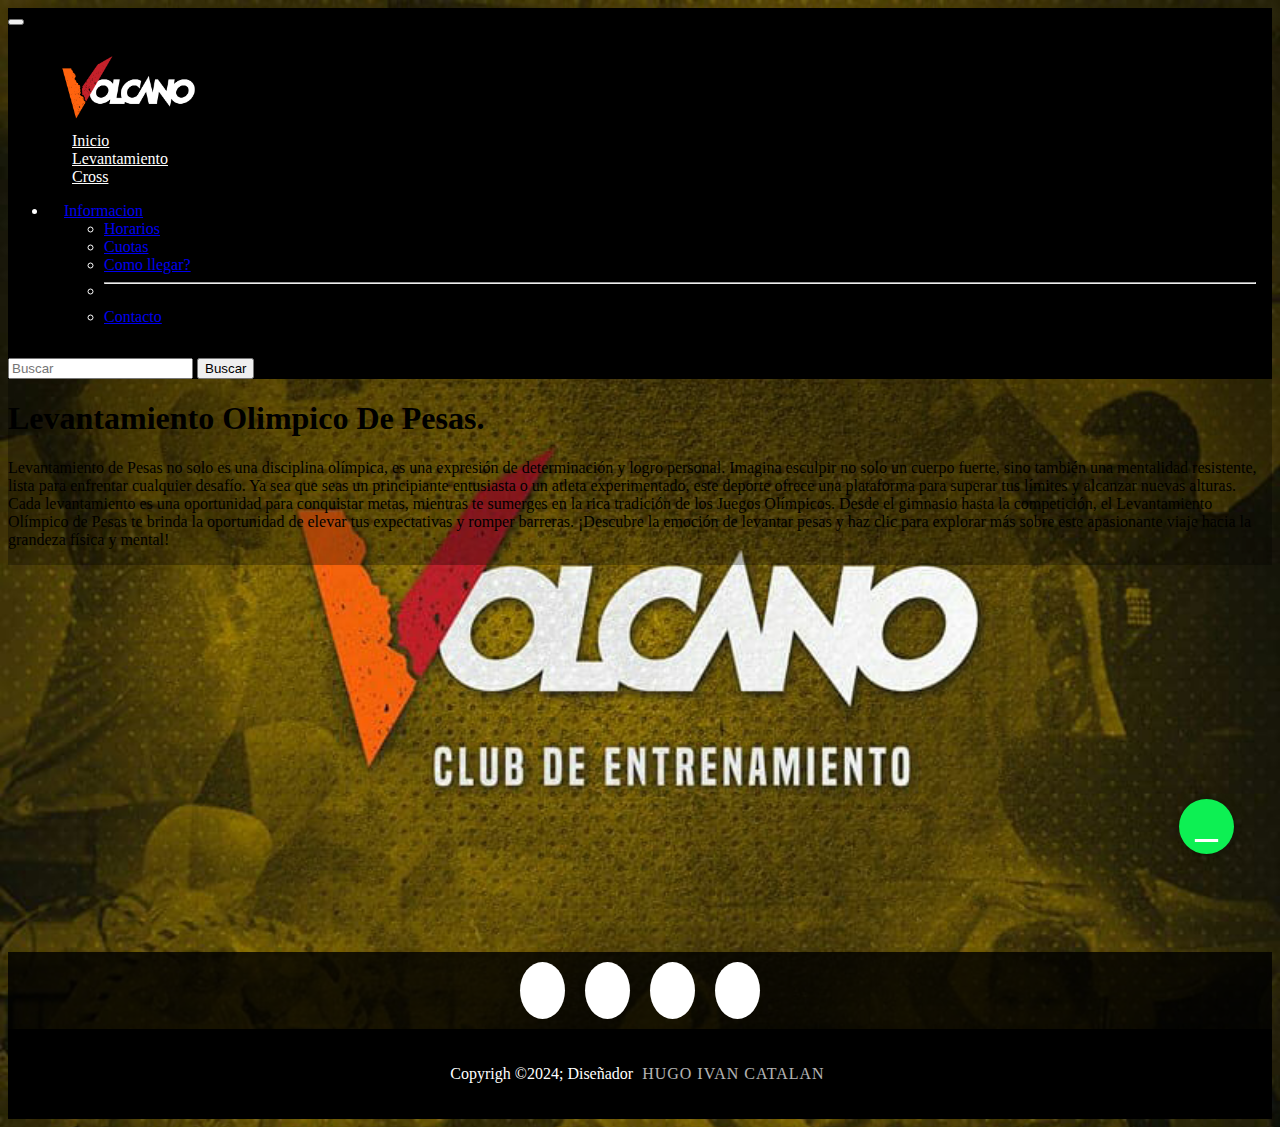
<file: page/levantamiento.html>
<!doctype html>
<html lang="es">
  <head>
    <meta charset="utf-8">
    <meta name="viewport" content="width=device-width, initial-scale=1">
    <title>Nuevo Volcano</title>
    <link href="https://cdn.jsdelivr.net/npm/bootstrap@5.3.2/dist/css/bootstrap.min.css" rel="stylesheet" integrity="sha384-T3c6CoIi6uLrA9TneNEoa7RxnatzjcDSCmG1MXxSR1GAsXEV/Dwwykc2MPK8M2HN" crossorigin="anonymous">
    <link rel="stylesheet" href="https://cdnjs.cloudflare.com/ajax/libs/font-awesome/5.15.1/css/all.min.css">
    <link rel="stylesheet" href="https://cdnjs.cloudflare.com/ajax/libs/font-awesome/6.5.1/css/all.min.css" integrity="sha512-DTOQO9RWCH3ppGqcWaEA1BIZOC6xxalwEsw9c2QQeAIftl+Vegovlnee1c9QX4TctnWMn13TZye+giMm8e2LwA==" crossorigin="anonymous" referrerpolicy="no-referrer" />
    <link rel="stylesheet" href="../css/styles.css">
  </head>
  <body>
    <header>
    <nav class="navbar-expand-lg bg-mio border-bottom border-body" data-bs-theme="dark">
    
      <div class="container-fluid">
        <button class="navbar-toggler" type="button" data-bs-toggle="collapse" data-bs-target="#navbarTogglerDemo01" aria-controls="navbarTogglerDemo01" aria-expanded="false" aria-label="Toggle navigation" _msthidden="A" _mstaria-label="320099" _msthash="424">
          <span class="navbar-toggler-icon"></span>
        </button>
        <div class="collapse navbar-collapse" id="navbarTogglerDemo01">
          
          <ul class="navbar-nav me-auto mb-2 mb-lg-0">
            <div class="logo">
              <img src="../asset/logo-volcano-PBI.png" alt="Logo de volcano">
          </div>
            <li class="nav-item">
              <a class="nav-link " aria-current="page" href="../index.html" _msttexthash="59059" _msthash="426" style="color: white;padding: 1.5rem;">Inicio</a>
            </li>
            <li class="nav-item">
              <a class="nav-link" href="#" _msttexthash="72878" _msthash="427"; style="color: white; padding: 1.5rem" >Levantamiento</a>
            </li>
            <li class="nav-item">
              <a class="nav-link" aria-current="page" href="./cross.html"  _msttexthash="227084" _msthash="428"; style="color: white; padding: 1.5rem">Cross</a>
            </li>
            <li class="nav-item dropdown" style="color: white; padding: 1rem;">
              <a class="nav-link dropdown-toggle" data-bs-toggle="dropdown" href="#" role="button" aria-expanded="false" _msttexthash="300144" _msthash="335">Informacion</a>
              <ul class="dropdown-menu" _msthidden="4">
                <li _msthidden="1"><a class="dropdown-item" href="./horarios.html" _msttexthash="76466" _msthidden="1" _msthash="336">Horarios</a></li>
                <li _msthidden="1"><a class="dropdown-item" href="./cuotas.html" _msttexthash="232752" _msthidden="1" _msthash="337">Cuotas</a></li>
                <li _msthidden="1"><a class="dropdown-item" href="./comoLlegar.html" _msttexthash="349791" _msthidden="1" _msthash="338">Como llegar?</a></li>
                <li><hr class="dropdown-divider"></li>
                <li _msthidden="1"><a class="dropdown-item" href="./contactos.html" _msttexthash="230529" _msthidden="1" _msthash="339">Contacto</a></li>
              </ul>
          </ul>
          <form class="d-flex" role="search">
            <input class="form-control me-2" type="search" placeholder="Buscar" aria-label="Buscar" _mstplaceholder="74607" _msthash="429" _mstaria-label="74607">
            <button class="btn btn-outline-success" type="submit" _msttexthash="76154" _msthash="430">Buscar</button>
          </form>
        </div>
      </div>
    </nav>
  </header>

  
    <div class="p-lg-3 m-3 text-center text-white bg-otro">
     
        <h1>Levantamiento Olimpico De Pesas.</h1>
    <p class="p-4 ">
      Levantamiento de Pesas no solo es una disciplina olímpica, es una expresión de determinación y logro personal. Imagina esculpir no solo un cuerpo fuerte, 
      sino también una mentalidad resistente, lista para enfrentar cualquier desafío. Ya sea que seas un principiante entusiasta o un atleta experimentado,
      este deporte ofrece una plataforma para superar tus límites y alcanzar nuevas alturas. Cada levantamiento es una oportunidad para conquistar metas,
      mientras te sumerges en la rica tradición de los Juegos Olímpicos. Desde el gimnasio hasta la competición, el Levantamiento Olímpico de Pesas
      te brinda la oportunidad de elevar tus expectativas y romper barreras. ¡Descubre la emoción de levantar pesas y haz clic para explorar más sobre este apasionante viaje hacia la grandeza física y mental!</p>
    </div>


    <div class="youtube">
      <iframe src="https://www.youtube.com/embed/i9QFZnOzKwk?si=sZiBsJ5YFuMnPx1y" title="YouTube video player" frameborder="0" allow="accelerometer; autoplay; clipboard-write; encrypted-media; gyroscope; picture-in-picture; web-share" allowfullscreen ></iframe>
    </div>

 
    
  
    <a href="https://walink.co/58cea6" target="_blank" class="btn-wsp container-fluid"><i class="fa-brands fa-whatsapp w-auto"></i></a></li>


 
     <!-- Footer Start -->
     <footer class="footerConteiner">
      <div class="socialIcons">
               <a href="#" target="_blank" class="facebook"><i class="fa-brands fa-facebook"></i></a></li>
               <a href="#" target="_blank" class="twitter"><i class="fa-brands fa-instagram"></i></a></li>
               <a href="#" target="_blank" class="google-plus"><i class="fa-brands fa-linkedin-in"></i></a></li>
               <a href="#" target="_blank" class="instagram"><i class="fa-brands fa-whatsapp"></i></a></li>
      </div>
       
          <div class="footerBottom">
            <p>Copyrigh &copy;2024; Diseñador <span class="disen">Hugo Ivan Catalan</span></p>
          </div>
              
  </footer>
  <!-- Footer End -->
    <script src="https://cdn.jsdelivr.net/npm/bootstrap@5.3.2/dist/js/bootstrap.bundle.min.js" integrity="sha384-C6RzsynM9kWDrMNeT87bh95OGNyZPhcTNXj1NW7RuBCsyN/o0jlpcV8Qyq46cDfL" crossorigin="anonymous"></script>
  </body>
</html>
</file>
<file: css/styles.css>
/* logo del nav */
.logo img{
    height: 4.375rem; /* Establece una altura fija para las imágenes dentro de la clase .logo. */
    width: auto; /* El ancho de la imagen se ajustará automáticamente para mantener la proporción de aspecto. */
    transition: 0.5s; /* Añade una transición suave de 0.5 segundos para los cambios de estilo. */
    padding: .625rem; /* Añade un relleno alrededor de la imagen. */
}

.logo img:hover{
    transform: scaleX(1.2); /* Aumenta el tamaño de la imagen en un 20% horizontalmente al pasar el mouse. */
}


.bg-mio{
    background-color: black;
}
.bg-otro{
    background-color: rgba(0, 0, 0, 0.29);
}

.btn-wsp{
    position: fixed;
    width: 3.4375rem;
    height: 3.4375rem;
    line-height: 3.4375rem;
    bottom: 2.875rem;
    right: 2.875rem;
    background: #0df053;
    color: #fff;
    border-radius: 3.125rem;
    text-align: center;
    font-size: 1.875rem;
    box-shadow: 0rem .0625rem .625rem rgba(0, 0, 0, 0.3);
    z-index: 100;

}
.btn-wsp:hover{
  text-decoration: none;
  color: #0df053;
  background-color: #fff;
}

/* body */
body{
    display: flex;
    flex-direction: column;
    min-height: 100vh;
    background-image: url("../asset/frente-gym.png");
    background-repeat: no-repeat;
    background-position: center top;
    background-size: cover;
    background-attachment: fixed;
    grid-template-rows: 1fr auto;
}

.youtube{
    display: flex;
    position: relative;
    padding-bottom: 5%;
    width: 100%;
    height: 100%;
    justify-content: center;
    
}
iframe{
    width: 40rem;
    height: 20.25rem;
}



carousel-inner{
    width: 43.75rem;
    height: 31.25rem;
   
}

img{
    display: flex;
    justify-content: center;
    text-align: center;
}






footer{
    background-color: rgba(0, 0, 0, 0.815);
    position: relative;
    bottom: 0;
    width: 100%;
}
.footerContainer{
    width: 100%;
    padding: 4.375rem 1.875rem 1.25rem;
}
.socialIcons{
    display: flex;
    justify-content: center;

}
.socialIcons a{
text-decoration: none;
padding: .625rem;
background-color: white;
margin: .625rem;
border-radius: 50%;

}
.socialIcons a i{
    font-size: 2em;
    color: black;
    opacity: 0.9;
}

/* evecto en iconos */
.socialIcons a:hover{
background-color: black;
transition: 0.5s;
}

.socialIcons a:hover i{
    color: white;
    transition: 0.5s;
}
.footerNav{
    margin: 1.875rem 0;
}

.footerNav ul{
    display: flex;
    justify-content: center;
    list-style-type: none;
}

.footerNav ul li a{
    color: white;
    margin: 1.25rem;
    text-decoration: none;
    font-size: 1.3em;
    opacity: 0.7;
    transition: 0.5s;
}

.footerNav ul li a:hover{
    opacity: 1;
}

.footerBottom{
    background-color:black ;
    padding: 1.25rem;
    text-align: center;
}

.footerBottom p{
color: white;
}

.disen{
    opacity: 0.7;
    text-transform: uppercase;
    letter-spacing: .0625rem;
    font-weight: 400;
    margin: .375rem .3125rem;
}

@media (max-width: 43.75rem){
    .footerNav ul{
        flex-direction: column;
    }
    .footerNav ul li a{
        width: 100%;
        text-align: center;
        margin: .625rem;
}
}
</file>
